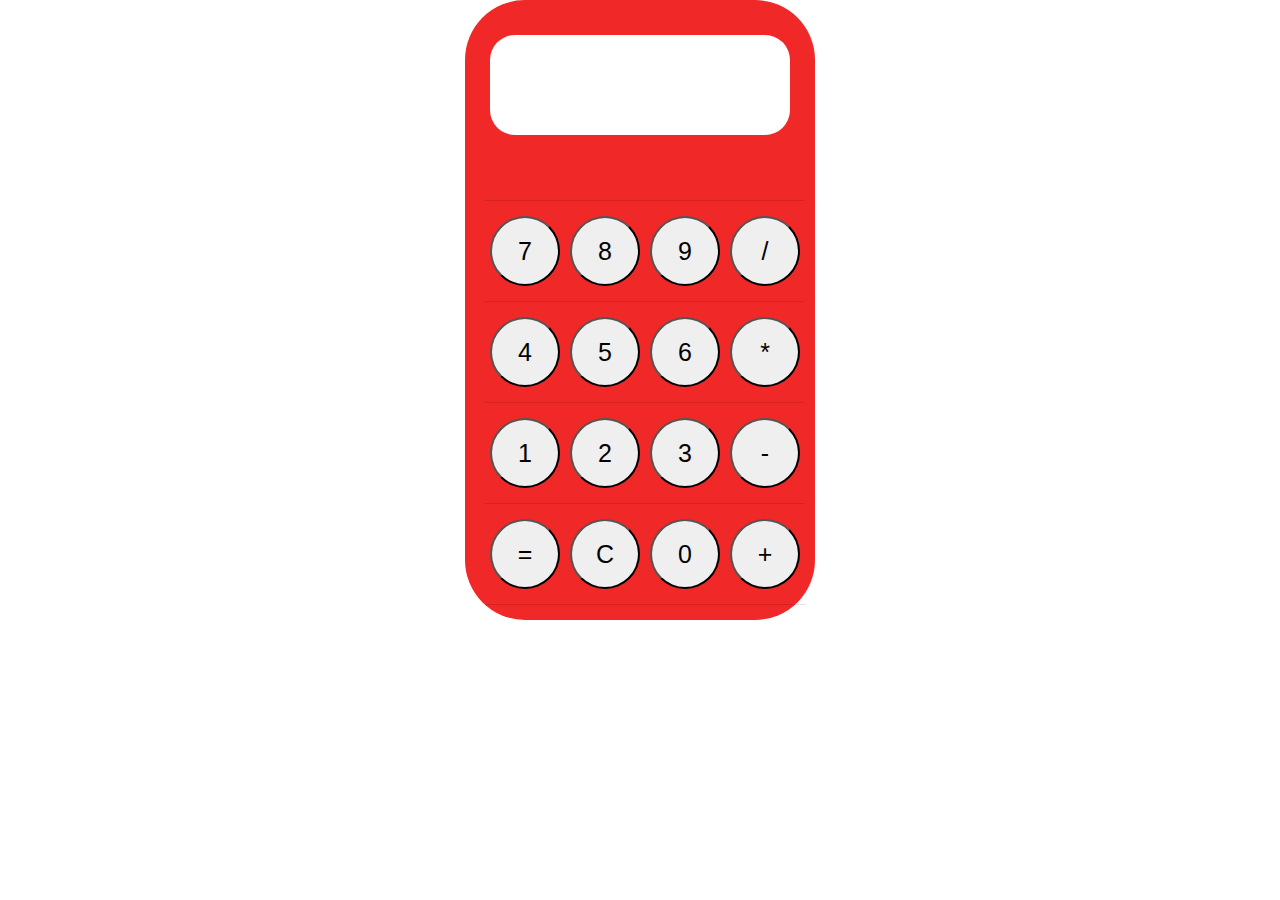
<file: calculadora js/index.html>
<!DOCTYPE html>
<html>
<head>
<meta charset="UTF-8">
<title>Calculadora con JavaScript</title>
<link type="text/css" href="estilo.css" rel="stylesheet">

<link rel="stylesheet" href="https://cdnjs.cloudflare.com/ajax/libs/materialize/1.0.0/css/materialize.min.css">

  <link href="https://fonts.googleapis.com/icon?family=Material+Icons" rel="stylesheet">
  

</head>
<body onload="init();">
<table class="calculadora">
<tr>
  <td colspan="4"><span id="resultado"></span></td>
</tr>
<tr>
  <td><button id="siete">7</button></td>
  <td><button id="ocho">8</button></td>
  <td><button id="nueve">9</button></td>
  <td><button id="division">/</button></td>
</tr>
<tr>
  <td><button id="cuatro">4</button></td>
  <td><button id="cinco">5</button></td>
  <td><button id="seis">6</button></td>
  <td><button id="multiplicacion">*</button></td>
</tr>
<tr>
  <td><button id="uno">1</button></td>
  <td><button id="dos">2</button></td>
  <td><button id="tres">3</button></td>
  <td><button id="resta">-</button></td>
</tr>
<tr>
  <td><button id="igual">=</button></td>
  <td><button id="reset">C</button></td>
  <td><button id="cero">0</button></td>
  <td><button id="suma">+</button></td>
</tr>
</table>
<script src="scrip.js"></script>
</body>
</html>
</file>
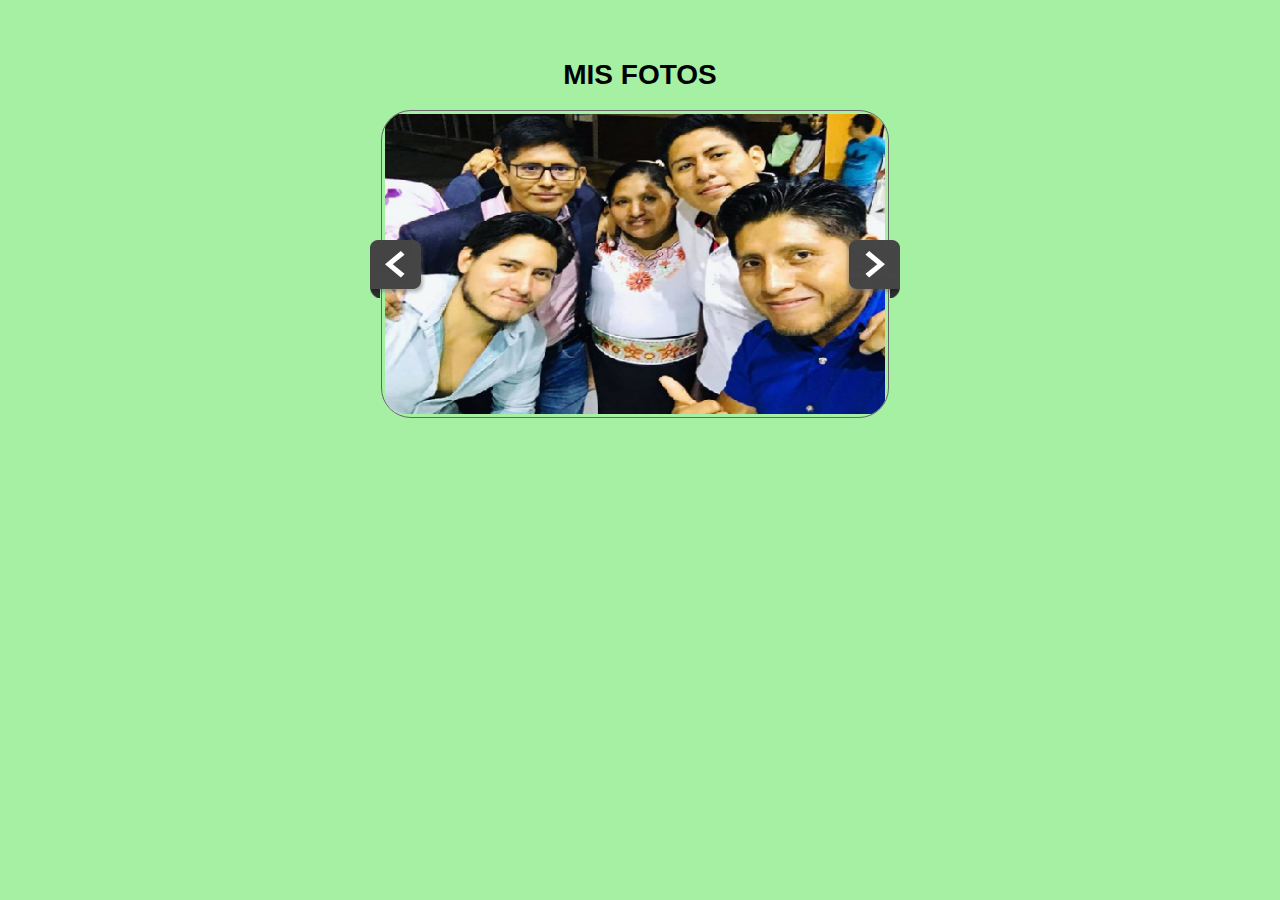
<file: Deber JQuery/index.html>
<!DOCTYPE html>
<html>
  <head>
    <title>SLIDER DE FOTOS</title>
    <link rel="stylesheet" href="css/style.css">
    <script
  src="https://code.jquery.com/jquery-3.1.1.js"
  integrity="sha256-16cdPddA6VdVInumRGo6IbivbERE8p7CQR3HzTBuELA="
  crossorigin="anonymous"></script>
    <script src="js/main.js"></script>
  </head>
  <body>
    <div class="container">
      <h1>MIS FOTOS</h1>
      <div class="slider-outer">
        <img src="images/arrow-left.png" class="prev" alt="Prev">
        <div class="slider-inner">
          <img src="images/familia.png" class="active">
          <img src="images/guitarra.png">
          <img src="images/pedernales-en-tres-letras-mensionales-de-diferentes-colores-el-borde-la-playa-un-d%C3%ADa-soleado-manabi-ecuador-julio-189851449.jpg">
          <img src="images/playa.png">
        </div>
        <img src="images/arrow-right.png" class="next" alt="Next">
      </div>
    </div>
  </body>
</html>
</file>
<file: calculadora js/estilo.css>
.calculadora{
  display:block;
  margin:0 auto;
  padding:20px;
  background-color:#F12828;
  width:350px;
  height:620px;
  border-radius: 60px;
}
.calculadora td button{
  display:block;
  width:70px;
  height: 70px;
  font-size: 25px;
  border-radius: 50px;
}

#resultado{
  display:block;
  text-align: center;
  font-size: 40px;
  margin-bottom: 50px;
  width:300px;
  height: 100px;
  line-height: 100px;
  background-color:#fff;
  border-radius: 25px;
  overflow-y: scroll;
}
</file>
<file: Deber JQuery/css/style.css>
body{
	font-family:"Arial",sans-serif;
	font-size:14px;
	color:#000;
	background:#A5F0A3;
}

a{
	color:#fff;
	text-decoration: none;
}

h1{
	text-align: center;
}

.container{
	width:540px;
	margin:40px auto;
	overflow:auto;
}

.slider-inner{
	width:500px;
	height:300px;
	position:relative;
	overflow:hidden;
	float:left;
	padding:3px;
	border:#666 solid 1px;
	border-radius: 30px;
}

.slider-inner img{
	display:none;
	width:500px;
	height:300px;
}

.slider-inner img.active{
	display:inline-block;
}

.prev,.next{
	float:left;
	margin-top:130px;
	cursor: pointer;
}

.prev{
	position:relative;
	margin-right:-45px;
	z-index:100;
}

.next{
	position:relative;
	margin-left:-45px;
	z-index:100;
}
</file>
